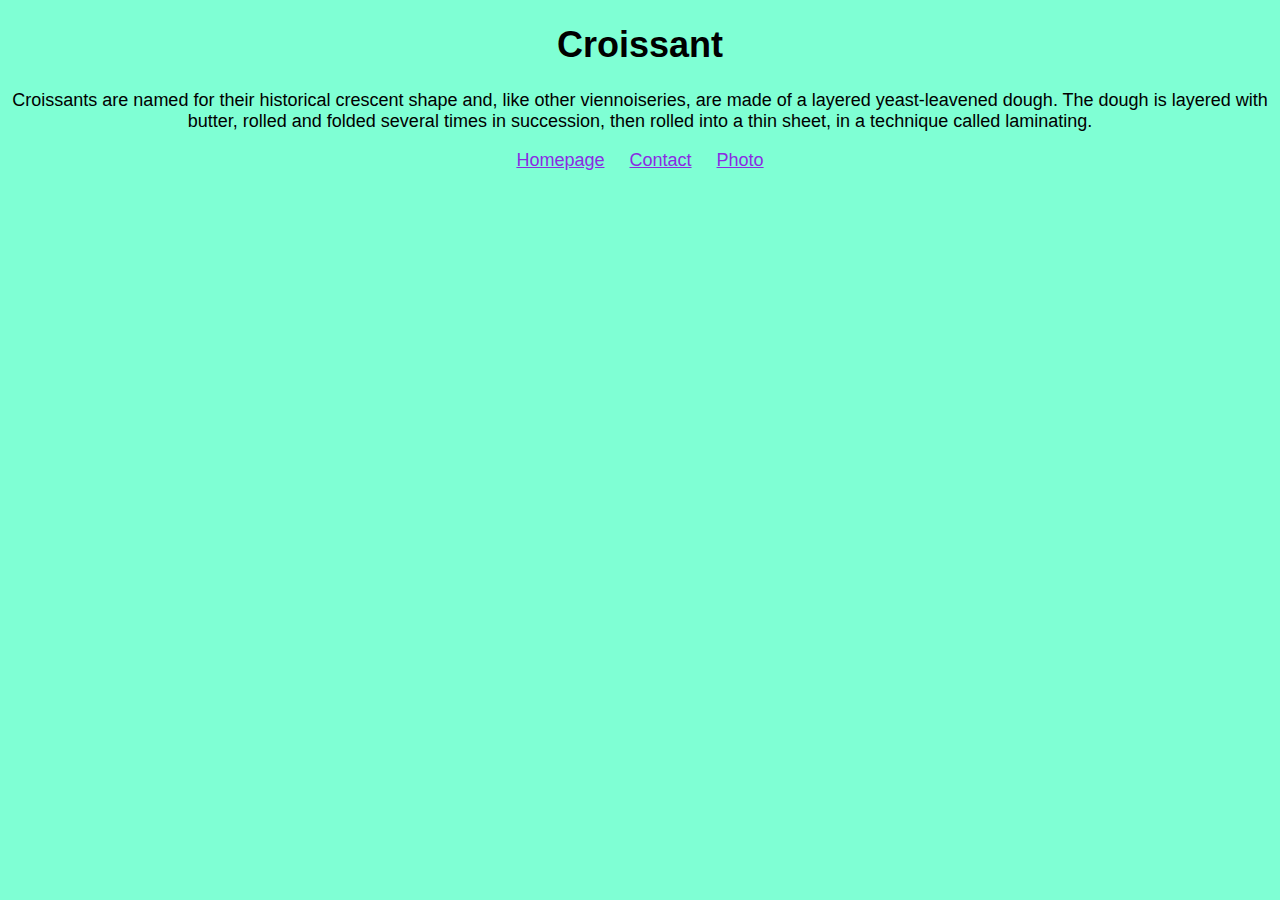
<file: index.html>
<!DOCTYPE html>
<html lang="en">
  <head>
    <meta charset="UTF-8" />
    <meta http-equiv="X-UA-Compatible" content="IE=edge" />
    <meta name="viewport" content="width=device-width, initial-scale=1.0" />
    <link rel="stylesheet" href="/css/style.css" />

    <title>Best croissants in city - croissant.com</title>
    <meta name="description" content="Taste only the best croissant" />
  </head>
  <body>
    <h1>Croissant</h1>
    <p>
      Croissants are named for their historical crescent shape and, like other
      viennoiseries, are made of a layered yeast-leavened dough. The dough is
      layered with butter, rolled and folded several times in succession, then
      rolled into a thin sheet, in a technique called laminating.
    </p>
    <footer>
      <a href="/" title="homepage">Homepage</a>
      <a href="/contact.html" title="contact croissant.com">Contact</a>
      <a href="/photo.html" title="Photo of a croissant">Photo</a>
    </footer>
  </body>
</html>
</file>
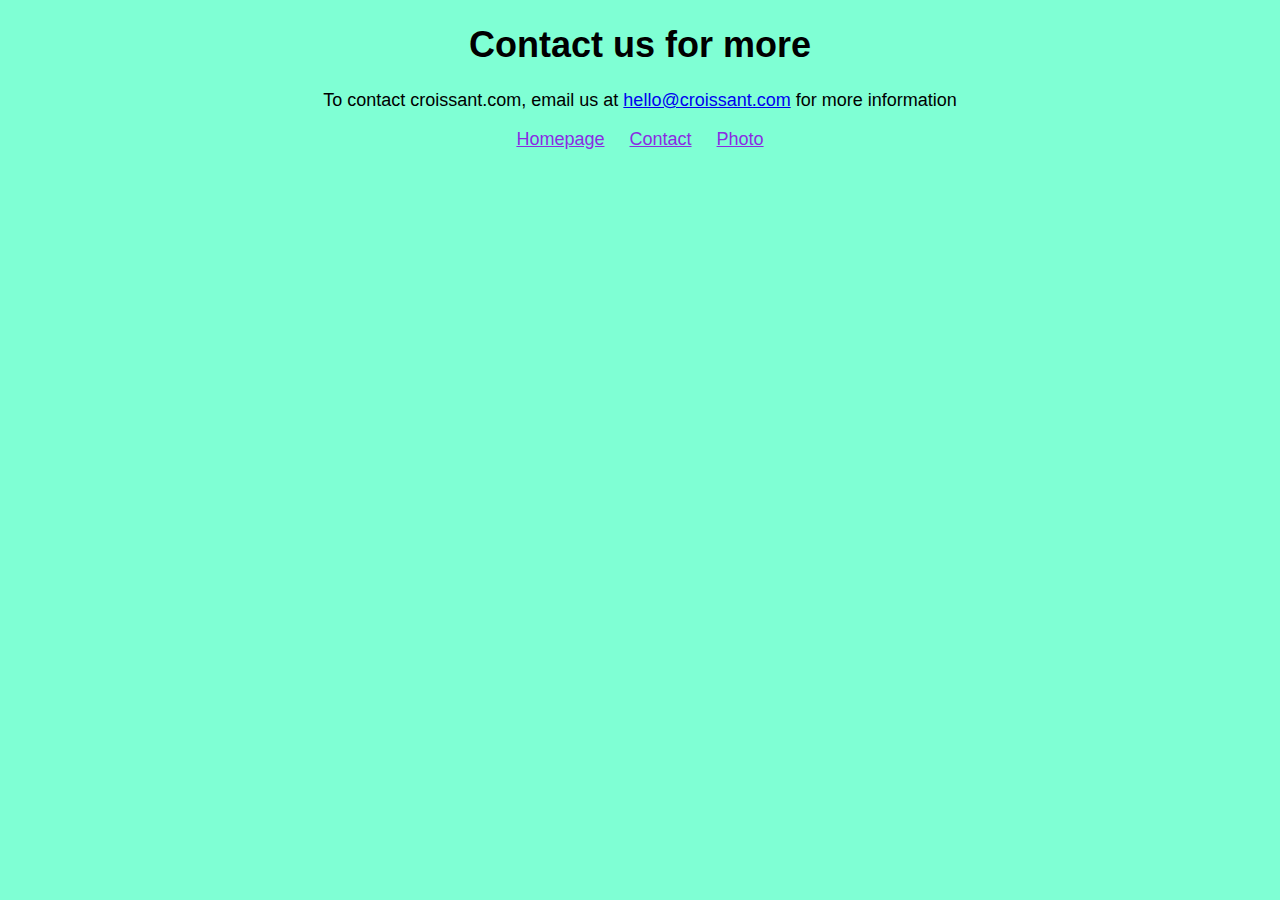
<file: contact.html>
<!DOCTYPE html>
<html lang="en">
  <head>
    <meta charset="UTF-8" />
    <meta http-equiv="X-UA-Compatible" content="IE=edge" />
    <meta name="viewport" content="width=device-width, initial-scale=1.0" />
    <link rel="stylesheet" href="/css/style.css" />
    <title>Contact Us - croissant.com</title>
    <meta
      name="description"
      content="Feel free to contact us at croissant.com"
    />
  </head>
  <body>
    <h1>Contact us for more</h1>
    <p>
      To contact croissant.com, email us at
      <a href="#" title="contact us by email">hello@croissant.com</a> for more
      information
    </p>
    <footer>
      <a href="/" title="homepage">Homepage</a>
      <a href="/contact.html" title="contact croissant.com">Contact</a>
      <a href="/photo.html" title="Photo of a croissant">Photo</a>
    </footer>
  </body>
</html>
</file>
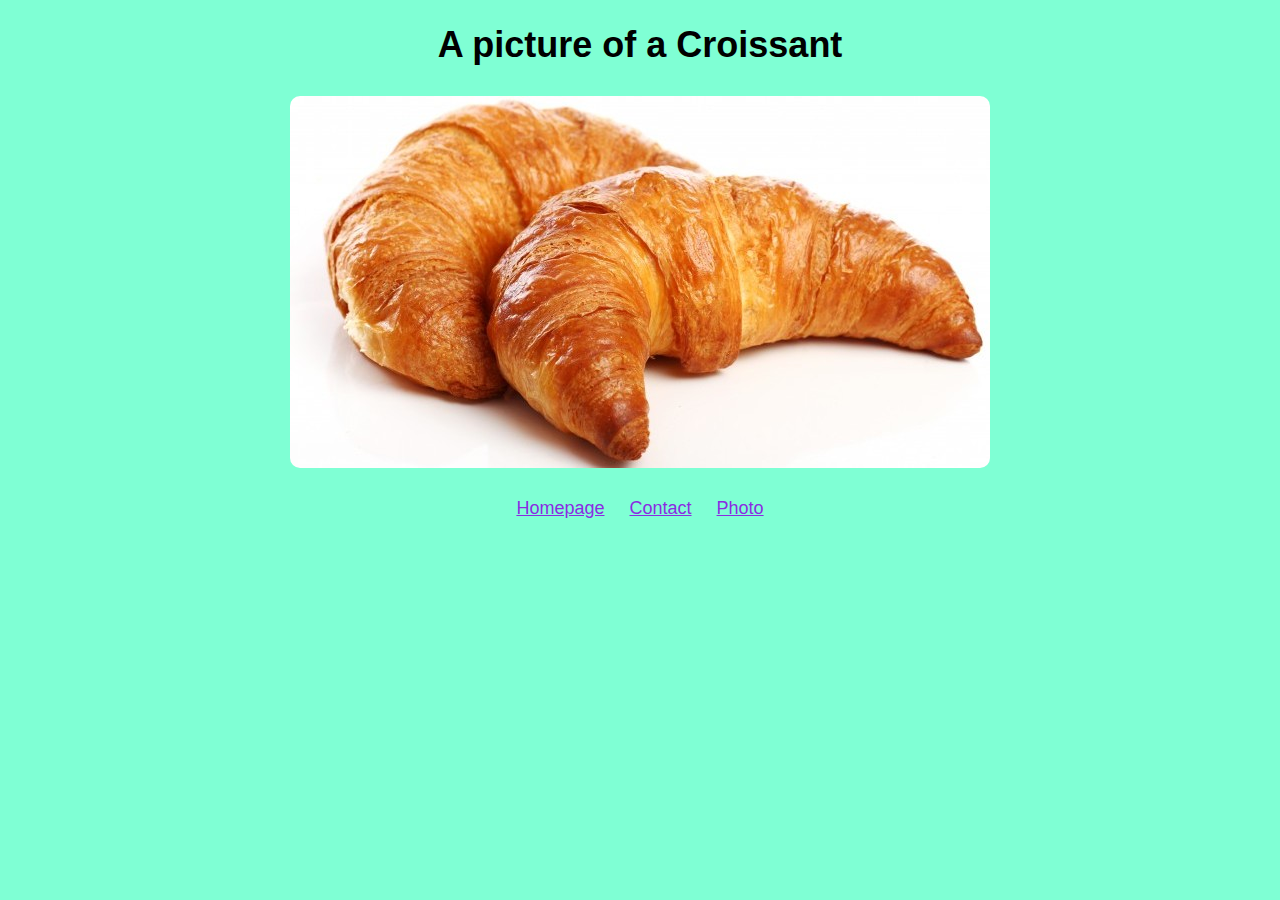
<file: photo.html>
<!DOCTYPE html>
<html lang="en">
  <head>
    <meta charset="UTF-8" />
    <meta http-equiv="X-UA-Compatible" content="IE=edge" />
    <meta name="viewport" content="width=device-width, initial-scale=1.0" />
    <link rel="stylesheet" href="/css/style.css" />

    <title>Picture of delicious croissant - croissant.com</title>
    <meta name="description" content="Good looking picture of a Croissant" />
  </head>
  <body>
    <h1>A picture of a Croissant</h1>
    <footer>
      <img src="/images/croissants.jpg" alt="croissant image" />
      <a href="/" title="homepage">Homepage</a>
      <a href="/contact.html" title="contact croissant.com">Contact</a>
      <a href="/photo.html" title="Photo of a croissant">Photo</a>
    </footer>
  </body>
</html>
</file>
<file: css/style.css>
body {
  background-color: aquamarine;
  font-size: 18px;
  font-family: "Segoe UI", Tahoma, Geneva, Verdana, sans-serif;
}
h1 {
  text-align: center;
}
p {
  text-align: center;
}
footer a {
  color: blueviolet;
  margin: 0 10px;
}
img {
  max-width: 100;
  border-radius: 10px;
  display: block;
  margin: 30px auto;
}

footer {
  text-align: center;
}
</file>
